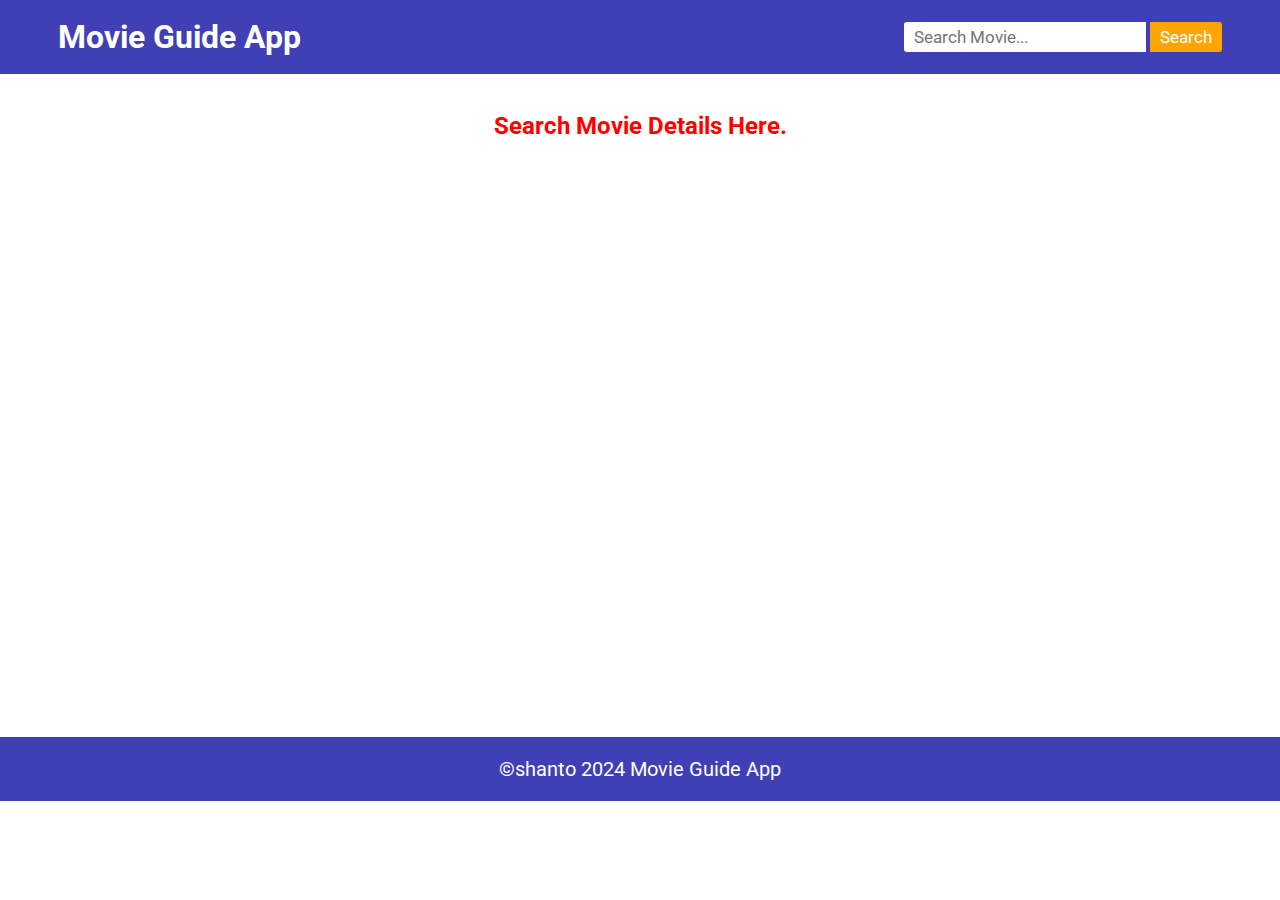
<file: index.html>
<!DOCTYPE html>
<html lang="en">
<head>
    <meta charset="UTF-8">
    <meta name="viewport" content="width=device-width, initial-scale=1.0">
    <title>Movie Search App</title>
    <link rel="stylesheet" href="style.css">
</head>
<body>
    <!-- Nav Bar -->
     <nav>
        <div class="navbar">
            <div class="logo">
                <h1>Movie Guide App</h1>
            </div>
            <div class="search-container">
                <form action="">
                    <input type="text" placeholder="Search Movie..." class="inputBox">
                    <button type="submit" class="searchBtn">Search</button>
                </form>
            </div>
        </div>
     </nav>

     
     <!-- Main Section of Movie Data -->

     <main>
        <section>
            <div class="movie-container invalidINput">
                <h2>Search Movie Details Here.</h2>
                
            </div>
        </section>
     </main>


     <footer>
        <p>&copy;shanto 2024 Movie Guide App</p>
     </footer>


     <script src="script.js"></script>
</body>
</html>
</file>
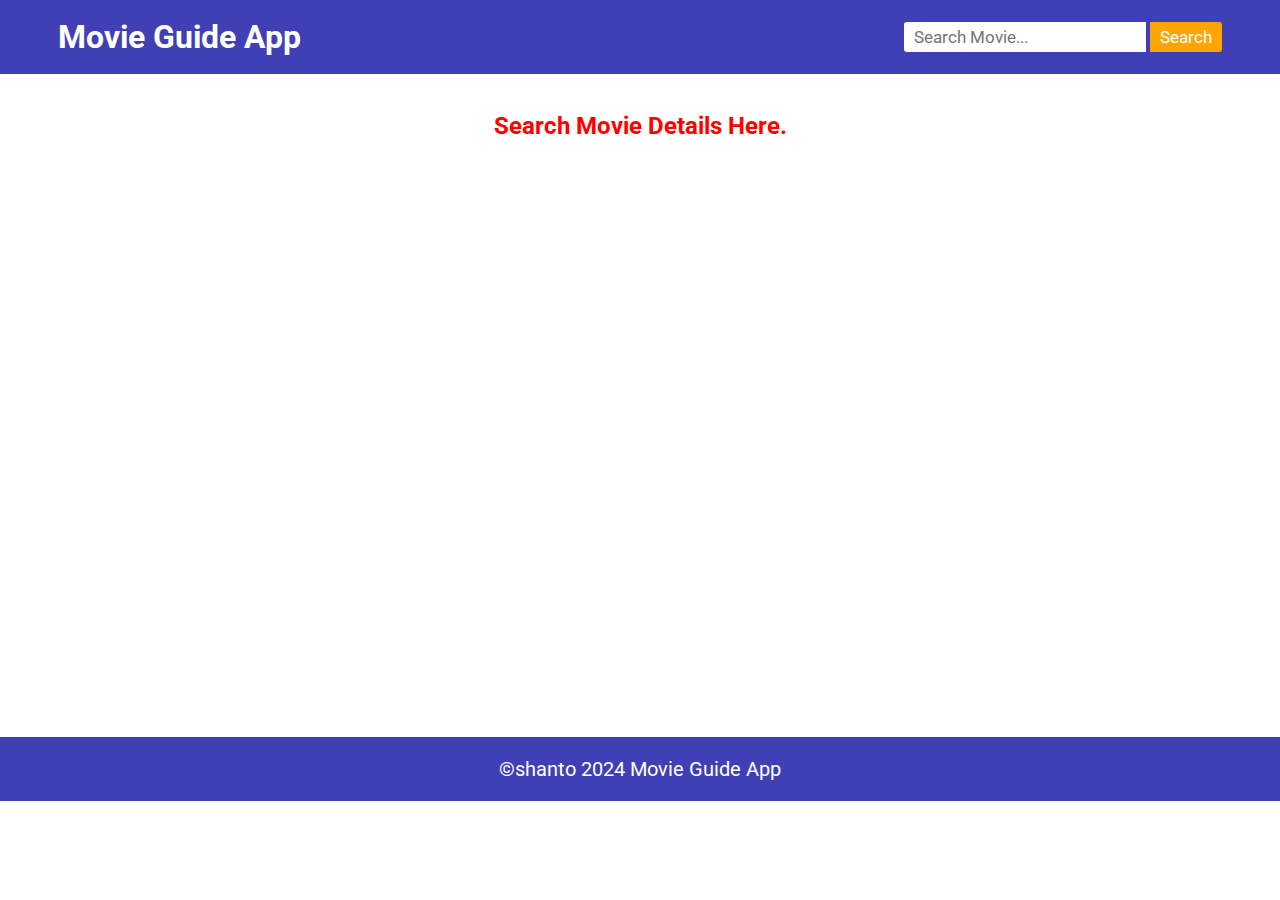
<file: Movie Guide APP/index.html>
<!DOCTYPE html>
<html lang="en">
<head>
    <meta charset="UTF-8">
    <meta name="viewport" content="width=device-width, initial-scale=1.0">
    <title>Movie Search App</title>
    <link rel="stylesheet" href="style.css">
</head>
<body>
    <!-- Nav Bar -->
     <nav>
        <div class="navbar">
            <div class="logo">
                <h1>Movie Guide App</h1>
            </div>
            <div class="search-container">
                <form action="">
                    <input type="text" placeholder="Search Movie..." class="inputBox">
                    <button type="submit" class="searchBtn">Search</button>
                </form>
            </div>
        </div>
     </nav>

     
     <!-- Main Section of Movie Data -->

     <main>
        <section>
            <div class="movie-container invalidINput">
                <h2>Search Movie Details Here.</h2>
                
            </div>
        </section>
     </main>


     <footer>
        <p>&copy;shanto 2024 Movie Guide App</p>
     </footer>


     <script src="script.js"></script>
</body>
</html>
</file>
<file: style.css>
@import url('https://fonts.googleapis.com/css2?family=Roboto:ital,wght@0,100;0,300;0,400;0,500;0,700;0,900;1,100;1,300;1,400;1,500;1,700;1,900&display=swap');

*{
    margin: 0;
    padding: 0;
    box-sizing: border-box;
    font-family: "Roboto", sans-serif;
}

nav{
    background-color: rgba(30, 30, 167, 0.85);
    color: #ffffff;
}
.navbar{
    display: flex;
    justify-content: space-between;
    align-items: center;
    max-width: 1200px;
    margin: 0 auto;
    padding: 18px;
}
.search-container input,button{
    padding: 5px 10px;
    border: none;
    font-size: 17px;
}
.search-container input{
    border-radius: 3px 0  0 3px;
}
.search-container button{
    border-radius: 0 3px 3px 0;
    background-color: orange;
    cursor: pointer;
    color: white;
    transition: all 0.5s;
}
.search-container button:hover{
    background-color: orangered;
   
}


/* Main section */

main{
    max-width: 1200px;
    margin: 0 auto;
    margin-block: 38px;
    min-height: 65vh;
}
main section{
    display: flex;
    justify-content: center;
}

.movie-container{
    display: flex;
    background-color: #fff;
    box-shadow: 0px 0px 10px #ccc;
    width: 80%;
    border-radius: 10px;
    margin:auto;
    justify-content: center;
}

.movie-poster img{
    height:450px;
    margin-right: 30px;
    border-radius: 10px;
}
.movie-info{
    padding-inline: 15px;
}
.movie-info h2{
    text-align: center;
    font-size: 32px;
    margin: 20px 0 12px 0;

}
.movie-info h2+p{
    text-align: center;
}
.movie-info .movie-genre{
    
    color:white;
    padding: 6px 12px;
    margin-inline: 5px;
}
.movie-info .movie-genre{
    display: flex;
    justify-content: center;
}
.movie-info .movie-genre p{
    background-color: #333;
    color:white;
    padding: 6px 12px;
    margin-inline: 5px;
    border: 2px solid black;
    border-radius: 5px;
}
.movie-info p{
    font-size: 18px;
    margin-block: 16px;
    line-height: 1.5;
}
.movie-container.invalidInput{
    color: red;
    background-color: none;
    box-shadow: none;
}


/* Footer Styling */
footer{
    text-align: center;
    background-color: rgba(30, 30, 167, 0.85);
    color: white;
    padding-block: 20px;
    font-size: 20px;
    margin-top: 40px;
}

@media screen and (max-width:800px) {
    .movie-container{
        
        flex-direction: column;
        justify-content: center;
        margin: auto;
        background-color:bisque;
        
    }
    .movie-container .movie-poster{
        margin: auto;
        
        
    }
    
    .movie-poster img{
        width: 100%;
       
    }

    .navbar{
        flex-direction: column;
    }
    .logo{
        margin-bottom: 10px;
    }
    
}
</file>
<file: Movie Guide APP/style.css>
@import url('https://fonts.googleapis.com/css2?family=Roboto:ital,wght@0,100;0,300;0,400;0,500;0,700;0,900;1,100;1,300;1,400;1,500;1,700;1,900&display=swap');

*{
    margin: 0;
    padding: 0;
    box-sizing: border-box;
    font-family: "Roboto", sans-serif;
}

nav{
    background-color: rgba(30, 30, 167, 0.85);
    color: #ffffff;
}
.navbar{
    display: flex;
    justify-content: space-between;
    align-items: center;
    max-width: 1200px;
    margin: 0 auto;
    padding: 18px;
}
.search-container input,button{
    padding: 5px 10px;
    border: none;
    font-size: 17px;
}
.search-container input{
    border-radius: 3px 0  0 3px;
}
.search-container button{
    border-radius: 0 3px 3px 0;
    background-color: orange;
    cursor: pointer;
    color: white;
    transition: all 0.5s;
}
.search-container button:hover{
    background-color: orangered;
   
}


/* Main section */

main{
    max-width: 1200px;
    margin: 0 auto;
    margin-block: 38px;
    min-height: 65vh;
}
main section{
    display: flex;
    justify-content: center;
}

.movie-container{
    display: flex;
    background-color: #fff;
    box-shadow: 0px 0px 10px #ccc;
    width: 80%;
    border-radius: 10px;
    margin:auto;
    justify-content: center;
}

.movie-poster img{
    height:450px;
    margin-right: 30px;
    border-radius: 10px;
}
.movie-info{
    padding-inline: 15px;
}
.movie-info h2{
    text-align: center;
    font-size: 32px;
    margin: 20px 0 12px 0;

}
.movie-info h2+p{
    text-align: center;
}
.movie-info .movie-genre{
    
    color:white;
    padding: 6px 12px;
    margin-inline: 5px;
}
.movie-info .movie-genre{
    display: flex;
    justify-content: center;
}
.movie-info .movie-genre p{
    background-color: #333;
    color:white;
    padding: 6px 12px;
    margin-inline: 5px;
    border: 2px solid black;
    border-radius: 5px;
}
.movie-info p{
    font-size: 18px;
    margin-block: 16px;
    line-height: 1.5;
}
.movie-container.invalidInput{
    color: red;
    background-color: none;
    box-shadow: none;
}


/* Footer Styling */
footer{
    text-align: center;
    background-color: rgba(30, 30, 167, 0.85);
    color: white;
    padding-block: 20px;
    font-size: 20px;
    margin-top: 40px;
}

@media screen and (max-width:800px) {
    .movie-container{
        
        flex-direction: column;
        justify-content: center;
        margin: auto;
        background-color:bisque;
        
    }
    .movie-container .movie-poster{
        margin: auto;
        
        
    }
    
    .movie-poster img{
        width: 100%;
       
    }

    .navbar{
        flex-direction: column;
    }
    .logo{
        margin-bottom: 10px;
    }
    
}
</file>
